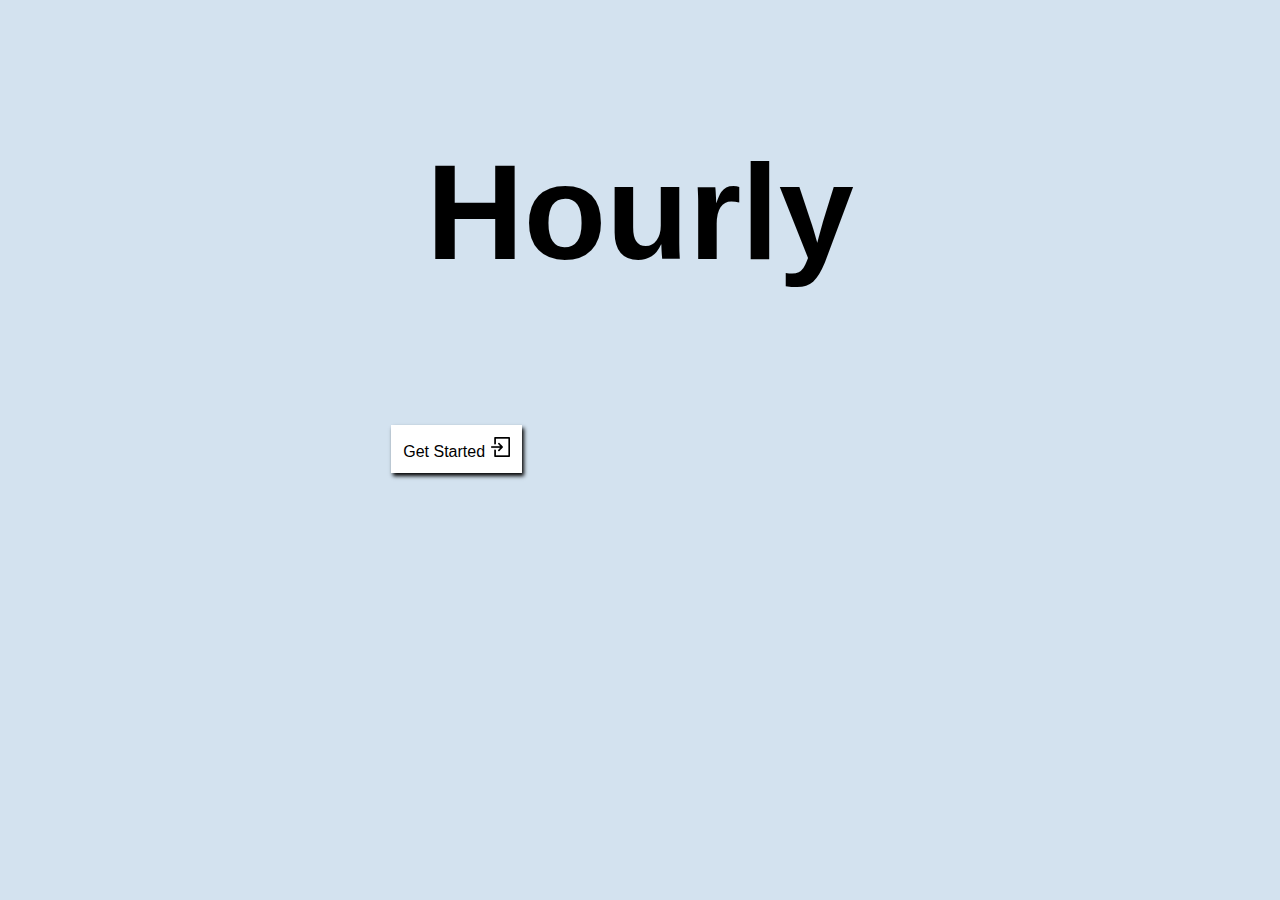
<file: index.html>
<!DOCTYPE html>
<html lang="en">
<head>
    <meta charset="UTF-8">
    <meta http-equiv="X-UA-Compatible" content="IE=edge">
    <meta name="viewport" content="width=device-width, initial-scale=1.0">
    <title>Hourly Notepad</title>

    <!-- CSS -->
    <link rel="stylesheet" href="./css/style.css">
    <link rel="icon" href="./images/icon.png">
</head>
<body>
    <div class="container">
        <h1>Hourly</h1>
        <a href="./notepad.html"><button id="button">Get Started<img src="./images/enter.png" alt="EnterBtn" class="enter"></button></a>
    </div>
</body>
</html>
</file>
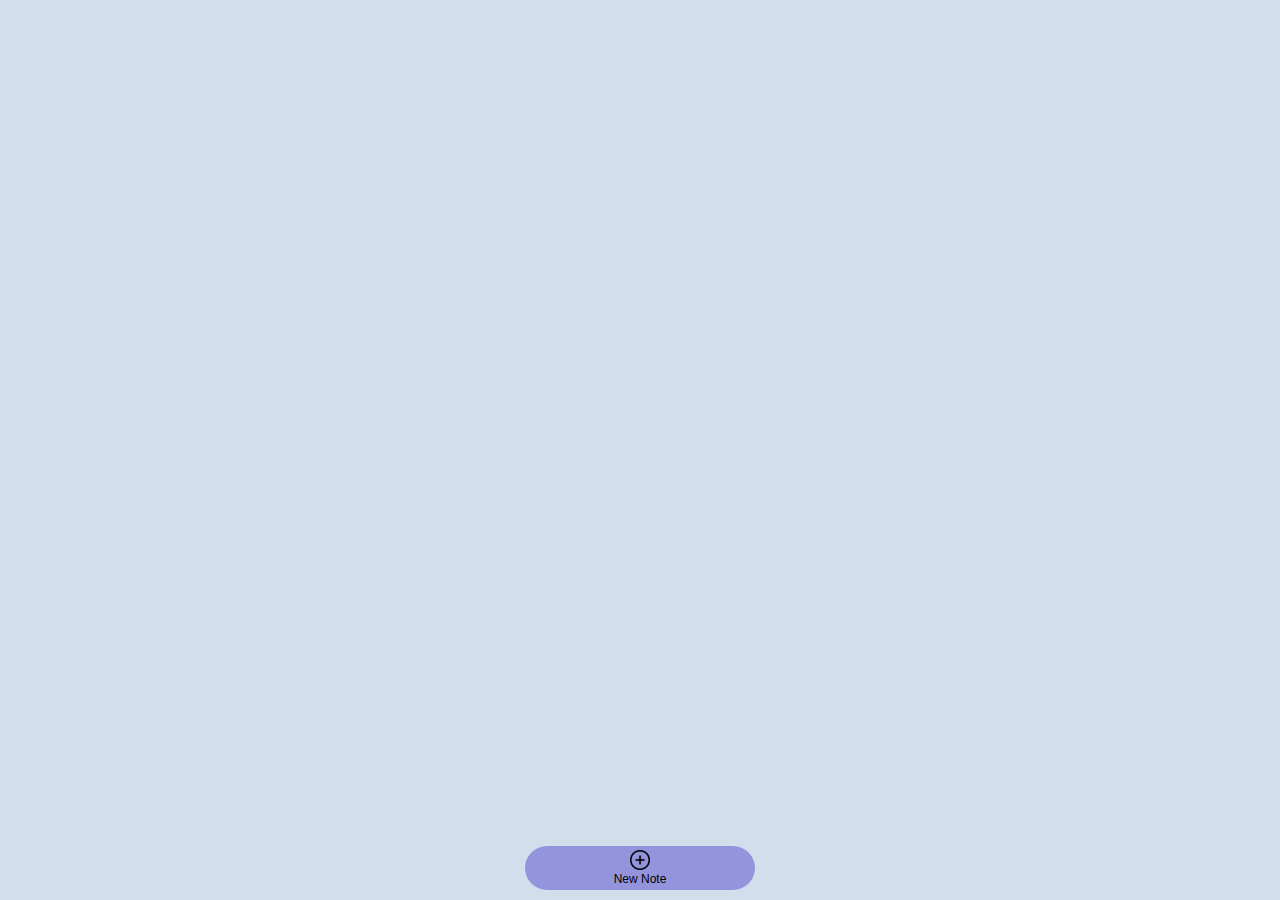
<file: notepad.html>
<!DOCTYPE html>
<html lang="en">
<head>
    <meta charset="UTF-8">
    <meta http-equiv="X-UA-Compatible" content="IE=edge">
    <meta name="viewport" content="width=device-width, initial-scale=1.0">
    <title>Hourly - Add Note</title>

    <!-- CSS -->
    <link rel="stylesheet" href="./css/notepad.css">
    <link rel="icon" href="./images/icon.png">
</head>
<body>
    <div class="container">
        <div id="enterNote" class="enterNote">
            <textarea id="addNote" placeholder="Enter Note here..."></textarea>
            <img src="./images/save.png" id="save" class="save" alt="SaveNote">
        </div>
    </div>
    <div class="savedNotes">
        <div id="note"></div>
    </div>

    <footer>
        <div id="footer" class="footer">
            <img src="./images/add.png" alt="AddNote" class="add" id="add">
            <p>New Note</p>
        </div>
    </footer>

    <script src="./script.js"></script>
</body>
</html>
</file>
<file: css/style.css>
* {
    margin: 0;
    padding: 0;
    box-sizing: border-box;
}
body {
    display: flex;
    align-items: center;
    justify-content: center;
    background-color: rgb(211, 226, 239);
    font-family: Arial, Helvetica, sans-serif;
}
.container h1 {
    font-size: 15vmin;
    margin: 1em;
}
button {
    padding: 12px;
    font-size: 16px;
    border: none;
    background-color: white;
    position: absolute;
    box-shadow: 2px 3px 4px;
    cursor: pointer;
    transition: 1s ease-in-out;
    transform: translateX(100px)
}
button .enter {
    width: 25px;
    height: 20px;
    padding-left: 6px;
}
a {
    text-decoration: none;
}
a:hover {
    color: navy;
}
button:hover {
    background-color: aliceblue;
    transition: .3s ease-in-out;
}

/* MEDIA SCREEN */

@media only screen and (max-width: 600px) {
    body {
        height: 60vh;
    }
}
</file>
<file: css/notepad.css>
* {
    margin: 0;
    padding: 0;
    box-sizing: border-box;
}
body {
    background-color: rgb(209, 222, 235);
    font-family: Arial, Helvetica, sans-serif;
}
.container {
    display: flex;
    align-items: center;
    justify-content: center;
    flex-direction: column;
}
.enterNote {
    width: 90%;
    height: 100%;
    display: flex;
    display: none;
    margin-top: 5px;
    position: relative;
    align-items: center;
    justify-content: center;
    flex-direction: column;
    background-color: white;
    box-shadow: 3px 4px 5px rgb(125, 148, 169);
}
.enterNote textarea {
    resize: none;
    min-width: 90%;
    outline: none;
    border: none;
    font-size: 14px;
    min-height: 120px;
    margin-top: 5px;
}
.save {
    position: absolute;
    right: 3px;
    top: 3px;
    cursor: pointer;
}
.savedNotes {
    margin-top: 1em;
}
.savedNotes div p {
    margin: 10px 0;
    position: relative;
    padding: 5px 25px 0 0;
    background-color: white;
    word-break: break-all;
}
.delete {
    top: 5px;
    right: 5px;
    cursor: pointer;
    position: absolute;
}

footer {
    width: 100%;
    bottom: 10px;
    display: flex;
    position: absolute;
    align-items: center;
    justify-content: center;
    flex-direction: column;
}
.footer {
    width: 18%;
    padding: 4px;
    display: flex;
    cursor: pointer;
    align-items: center;
    justify-content: center;
    flex-direction: column;
    border-radius: 30px;
    background-color: rgb(148, 148, 221);
}
.add {
    width: 20px;
}
.footer p {
    padding-top: 2px;
    font-size: 12px;
}

/* MEDIA SCREEN */

@media only screen and (max-width: 520px) {
    .footer {
        width: 29%;
    }
}

@media only screen and (max-width: 420px) {
    .enterNote {
        width: 100%;
    }
    textarea {
        padding-left: 3px;
    }.footer {
        width: 30%;
    }
}
</file>
